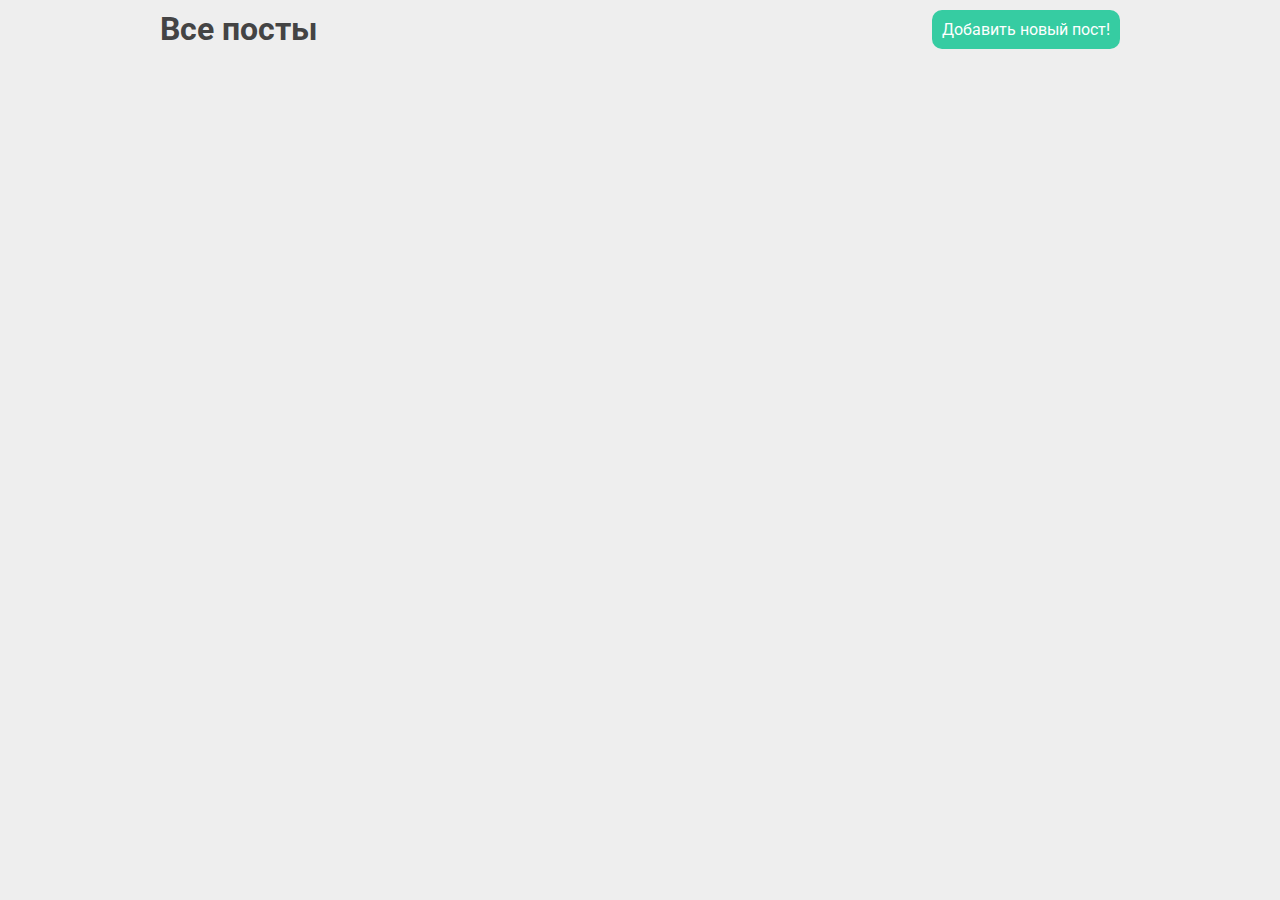
<file: index.html>
<html lang="en">
<head>
  <meta charset="UTF-8">
  <meta name="viewport" content="width=device-width, initial-scale=1.0">
  <link rel="stylesheet" href="styles.css">
  <title>Посты</title>
</head>
<body>
  <nav>
    <h1>Все посты</h1>
    <a href="create.html">Добавить новый пост!</a>
  </nav>

  <div class="post">
    
  </div>
  <script src="app/index.js"></script>
</body>
</html>
</file>
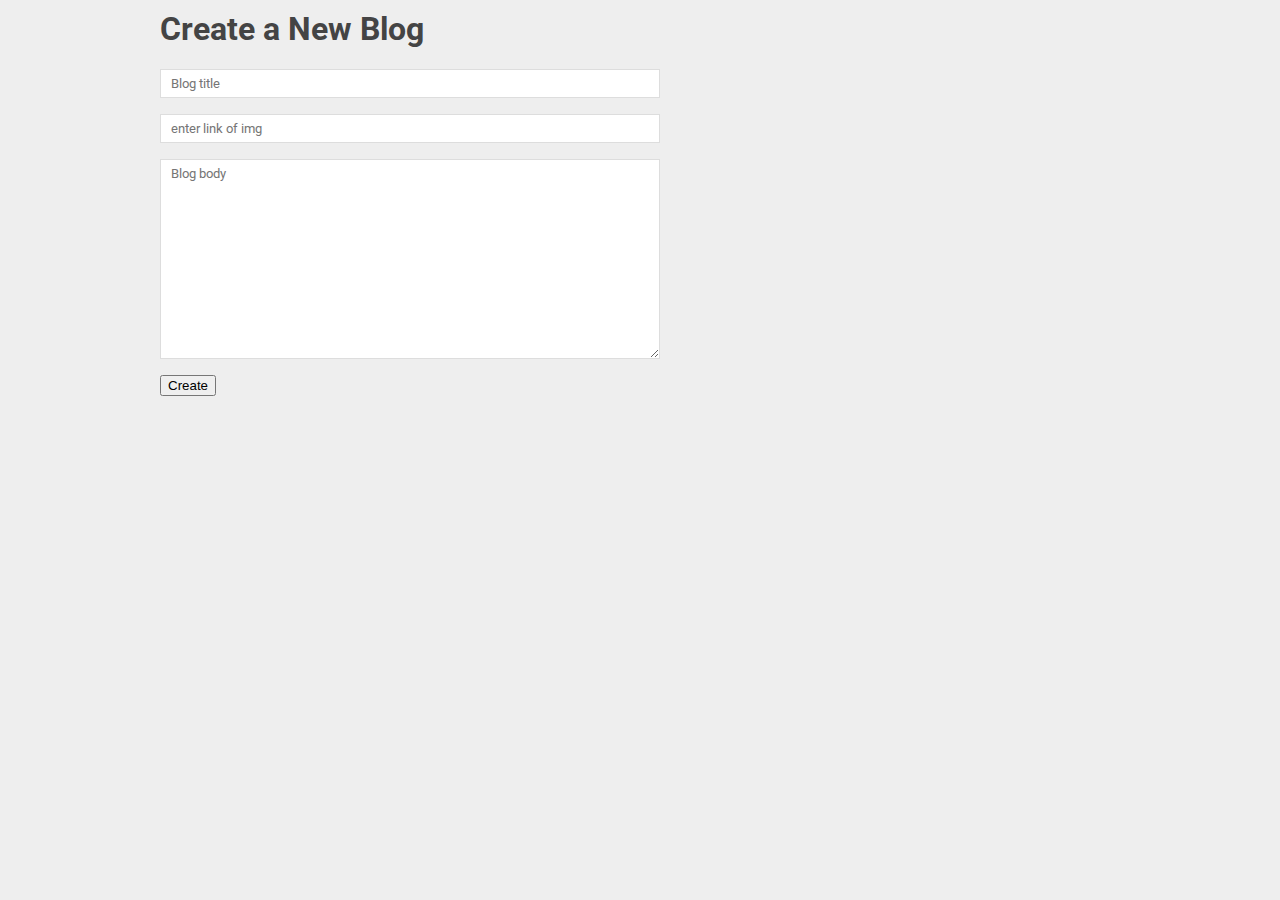
<file: create.html>
<html lang="en">
<head>
  <meta charset="UTF-8">
  <meta name="viewport" content="width=device-width, initial-scale=1.0">
  <link rel="stylesheet" href="styles.css">
  <title>Blog Posts</title>
</head>
<body>
    <h1>Create a New Blog</h1>

    <form>
      <input type="text" name="title" required placeholder="Blog title">
      <input type="text" name="img" required placeholder="enter link of img">
      <textarea name="body" required placeholder="Blog body"></textarea>
      <button>Create</button>
    </form>
  
    <script src="app/create.js"></script>
</body>
</html>
</file>
<file: styles.css>
@import url('https://fonts.googleapis.com/css2?family=Roboto:wght@300;400;500;700&display=swap');

/* base styles */
body {
  background: #eee;
  font-family: 'Roboto';
  color: #444;
  max-width: 960px;
  margin: 0 auto;
  padding: 10px;
}
nav {
  display: flex;
  justify-content: space-between;
}
nav h1 {
  margin: 0;
}
nav a {
  color: white;
  text-decoration: none;
  background: #36cca2;
  padding: 10px;
  border-radius: 10px;
}
form {
  max-width: 500px;
}
input, textarea {
  display: block;
  margin: 16px 0;
  padding: 6px 10px;
  width: 100%;
  border: 1px solid #ddd;
  font-family: 'Roboto';
}
textarea {
  min-height:200px;
}

.post img {
  width: 100%;
}
.post a {
  background-color: rgb(26, 221, 156);
  color: #fff;
  padding: 10px 15px;
  text-decoration: none;
}

.details img {
  width: 100%;
}

.details p {
  width: 100%;
}



/* .post {
  display: flex;
  justify-content: space-around;
} */
</file>
